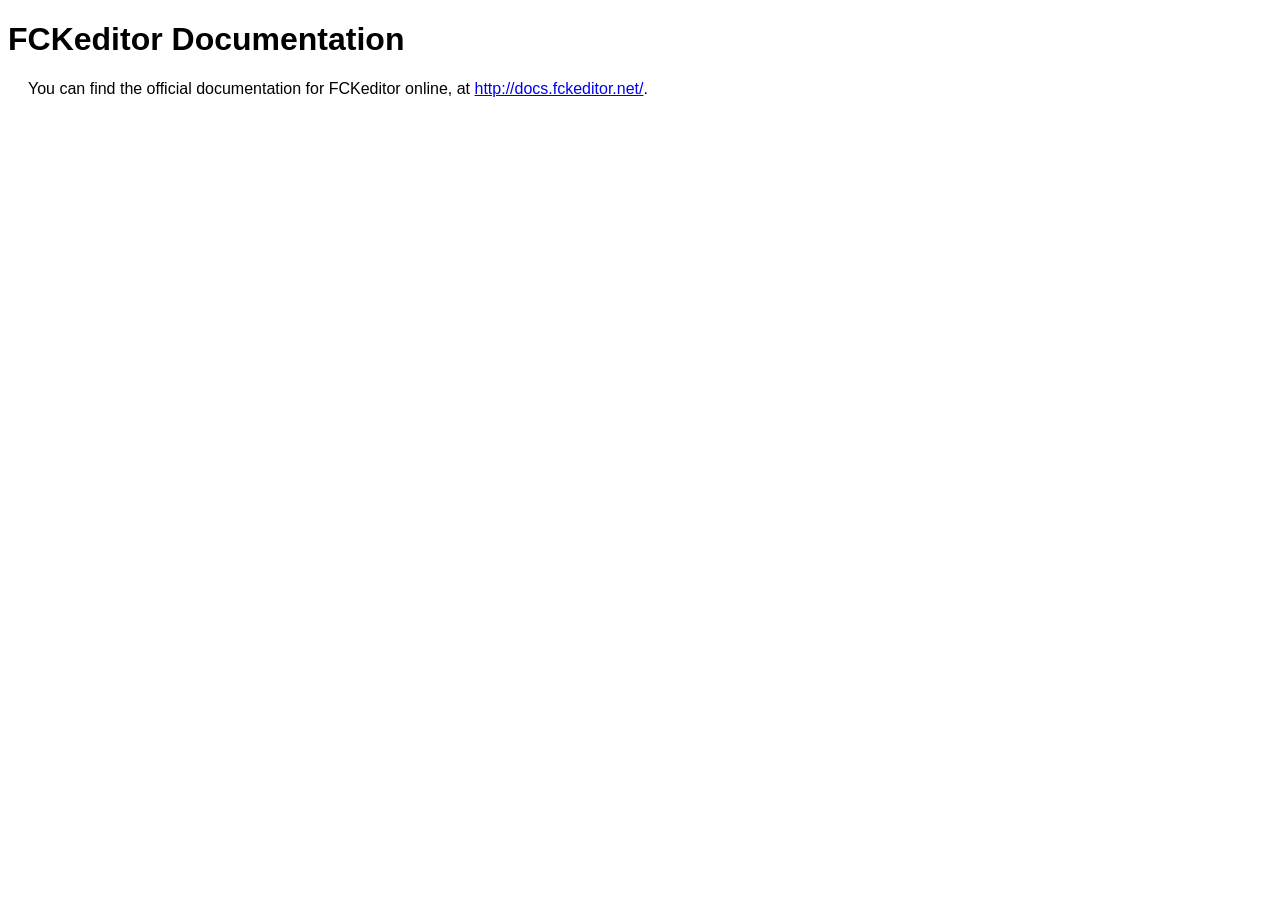
<file: src/main/webapp/res/fckeditor/_documentation.html>
<!DOCTYPE html PUBLIC "-//W3C//DTD XHTML 1.0 Transitional//EN" "http://www.w3.org/TR/xhtml1/DTD/xhtml1-transitional.dtd">
<!--
 * FCKeditor - The text editor for Internet - http://www.fckeditor.net
 * Copyright (C) 2003-2009 Frederico Caldeira Knabben
 *
 * == BEGIN LICENSE ==
 *
 * Licensed under the terms of any of the following licenses at your
 * choice:
 *
 *  - GNU General Public License Version 2 or later (the "GPL")
 *    http://www.gnu.org/licenses/gpl.html
 *
 *  - GNU Lesser General Public License Version 2.1 or later (the "LGPL")
 *    http://www.gnu.org/licenses/lgpl.html
 *
 *  - Mozilla Public License Version 1.1 or later (the "MPL")
 *    http://www.mozilla.org/MPL/MPL-1.1.html
 *
 * == END LICENSE ==
-->
<html xmlns="http://www.w3.org/1999/xhtml">
<head>
	<title>FCKeditor - Documentation</title>
	<meta http-equiv="Content-Type" content="text/html; charset=utf-8" />
	<style type="text/css">
		body { font-family: arial, verdana, sans-serif }
		p { margin-left: 20px }
	</style>
</head>
<body>
	<h1>
		FCKeditor Documentation</h1>
	<p>
		You can find the official documentation for FCKeditor online, at <a href="http://docs.fckeditor.net/">
			http://docs.fckeditor.net/</a>.</p>
</body>
</html>
</file>
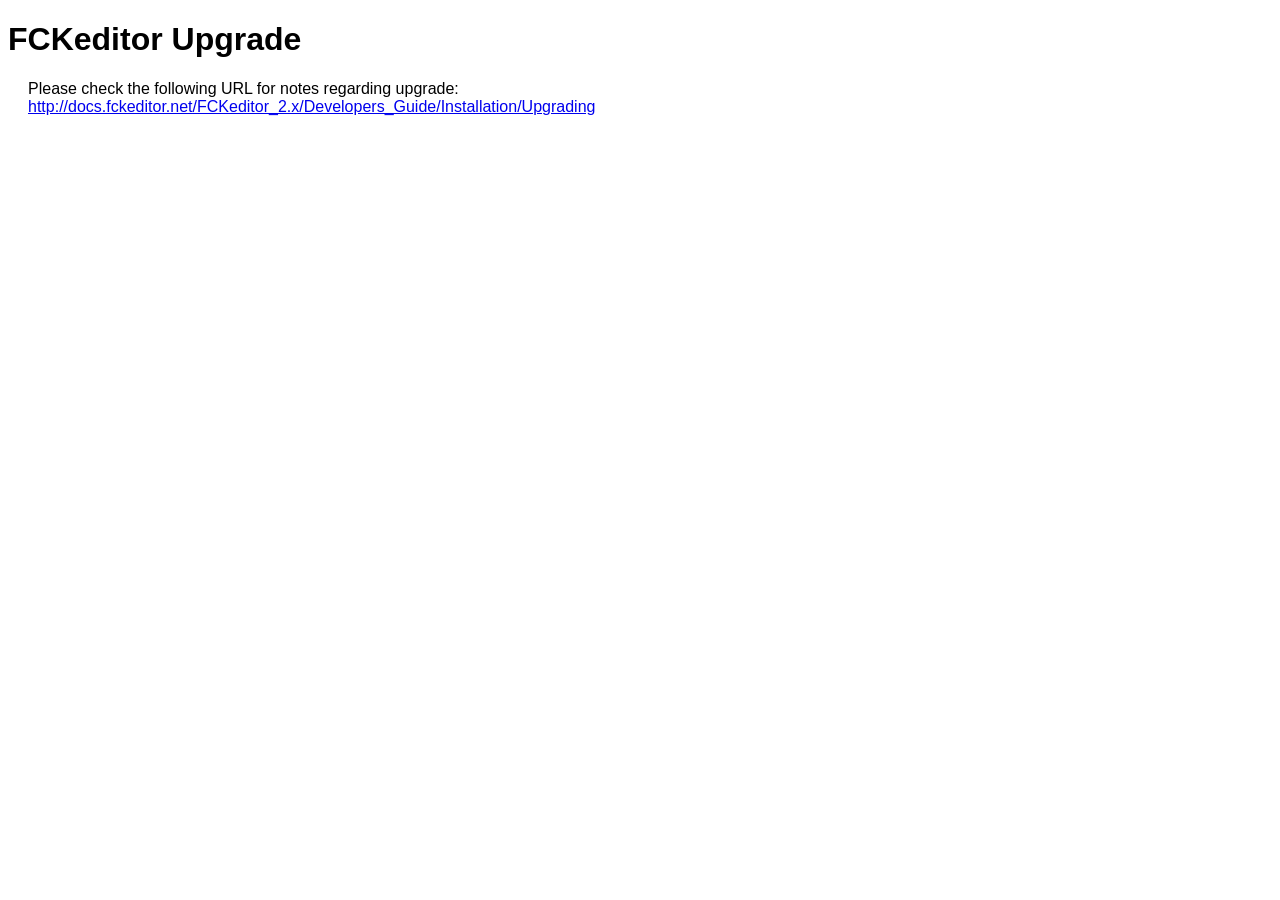
<file: src/main/webapp/res/fckeditor/_upgrade.html>
<!DOCTYPE html PUBLIC "-//W3C//DTD XHTML 1.0 Transitional//EN" "http://www.w3.org/TR/xhtml1/DTD/xhtml1-transitional.dtd">
<!--
 * FCKeditor - The text editor for Internet - http://www.fckeditor.net
 * Copyright (C) 2003-2009 Frederico Caldeira Knabben
 *
 * == BEGIN LICENSE ==
 *
 * Licensed under the terms of any of the following licenses at your
 * choice:
 *
 *  - GNU General Public License Version 2 or later (the "GPL")
 *    http://www.gnu.org/licenses/gpl.html
 *
 *  - GNU Lesser General Public License Version 2.1 or later (the "LGPL")
 *    http://www.gnu.org/licenses/lgpl.html
 *
 *  - Mozilla Public License Version 1.1 or later (the "MPL")
 *    http://www.mozilla.org/MPL/MPL-1.1.html
 *
 * == END LICENSE ==
-->
<html xmlns="http://www.w3.org/1999/xhtml">
<head>
	<title>FCKeditor - Upgrade</title>
	<meta http-equiv="Content-Type" content="text/html; charset=utf-8" />
	<style type="text/css">
		body { font-family: arial, verdana, sans-serif }
		p { margin-left: 20px }
	</style>
</head>
<body>
	<h1>
		FCKeditor Upgrade</h1>
	<p>
		Please check the following URL for notes regarding upgrade:<br />
		<a href="http://docs.fckeditor.net/FCKeditor_2.x/Developers_Guide/Installation/Upgrading">
			http://docs.fckeditor.net/FCKeditor_2.x/Developers_Guide/Installation/Upgrading</a></p>
</body>
</html>
</file>
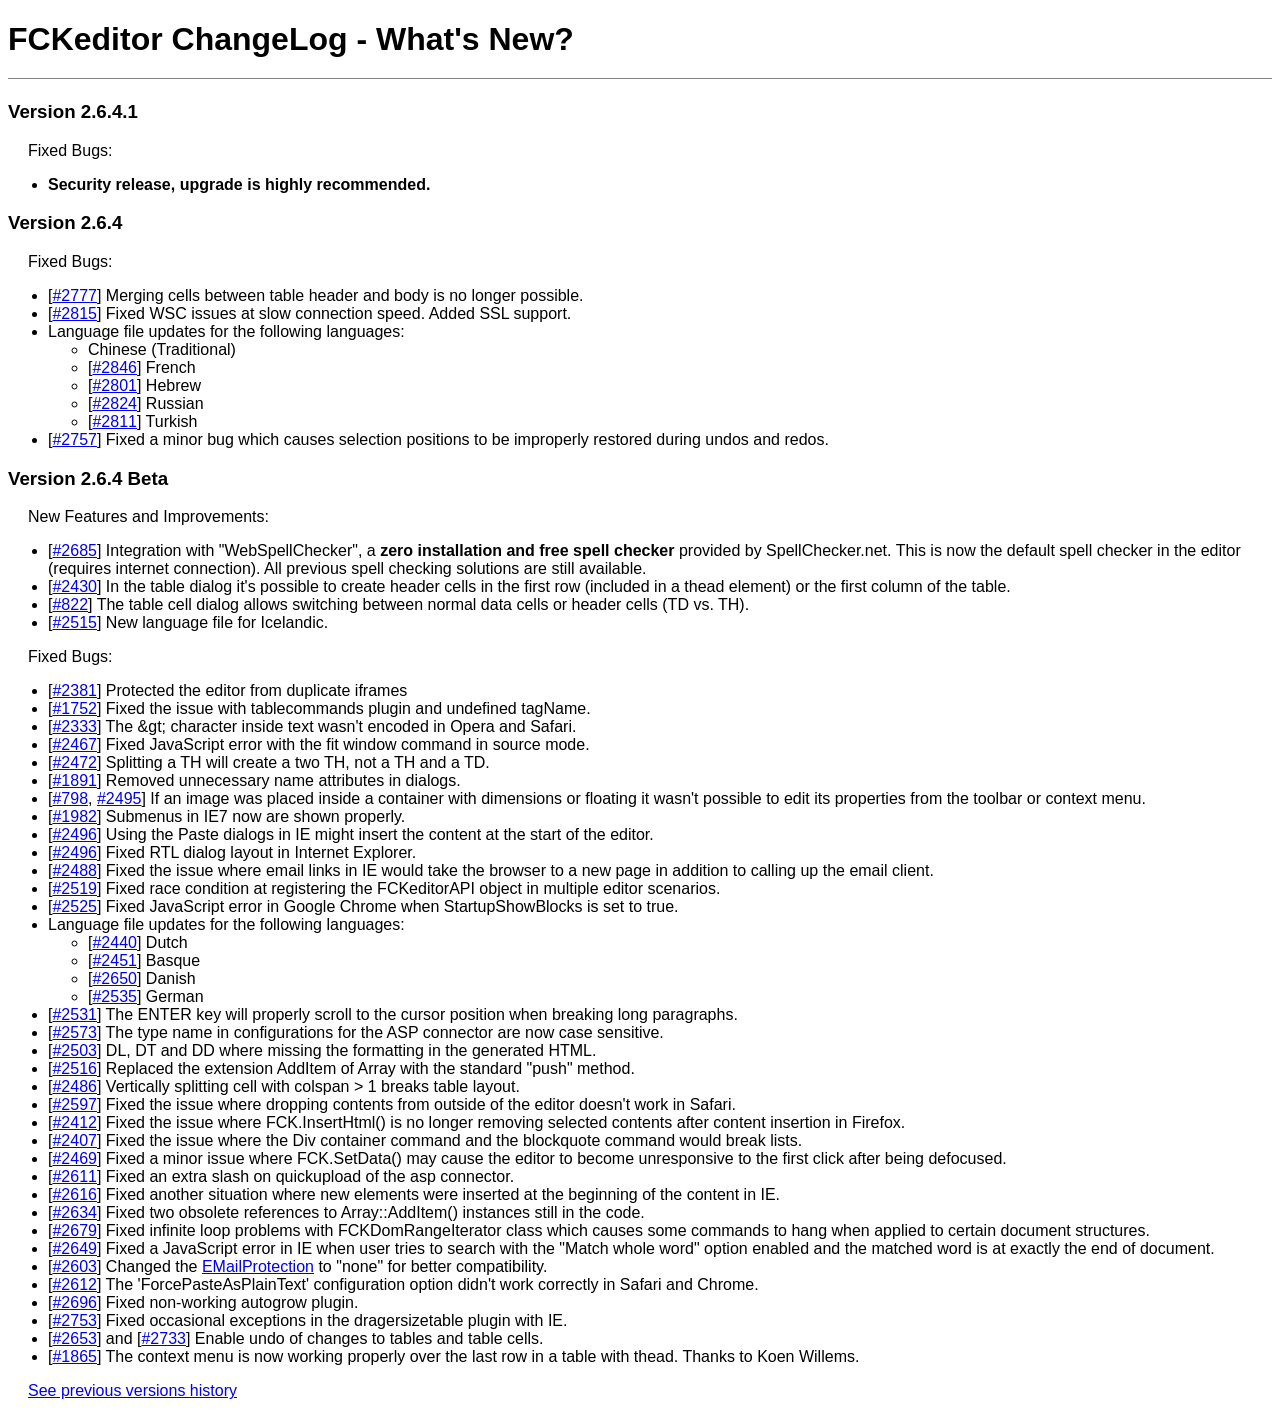
<file: src/main/webapp/res/fckeditor/_whatsnew.html>
<!DOCTYPE html PUBLIC "-//W3C//DTD XHTML 1.0 Transitional//EN" "http://www.w3.org/TR/xhtml1/DTD/xhtml1-transitional.dtd">
<!--
 * FCKeditor - The text editor for Internet - http://www.fckeditor.net
 * Copyright (C) 2003-2009 Frederico Caldeira Knabben
 *
 * == BEGIN LICENSE ==
 *
 * Licensed under the terms of any of the following licenses at your
 * choice:
 *
 *  - GNU General Public License Version 2 or later (the "GPL")
 *    http://www.gnu.org/licenses/gpl.html
 *
 *  - GNU Lesser General Public License Version 2.1 or later (the "LGPL")
 *    http://www.gnu.org/licenses/lgpl.html
 *
 *  - Mozilla Public License Version 1.1 or later (the "MPL")
 *    http://www.mozilla.org/MPL/MPL-1.1.html
 *
 * == END LICENSE ==
-->
<html xmlns="http://www.w3.org/1999/xhtml">
<head>
	<title>FCKeditor ChangeLog - What's New?</title>
	<meta http-equiv="Content-Type" content="text/html; charset=utf-8" />
	<style type="text/css">
		body { font-family: arial, verdana, sans-serif }
		p { margin-left: 20px }
		h1 { border-bottom: solid 1px gray; padding-bottom: 20px }
	</style>
</head>
<body>
	<h1>
		FCKeditor ChangeLog - What's New?</h1>
	<h3>
		Version 2.6.4.1</h3>
	<p>
		Fixed Bugs:</p>
	<ul>
		<li><strong>Security release, upgrade is highly recommended.</strong></li>
	</ul>
	<h3>
		Version 2.6.4</h3>
	<p>
		Fixed Bugs:</p>
	<ul>
		<li>[<a target="_blank" href="http://dev.fckeditor.net/ticket/2777">#2777</a>] Merging
			cells between table header and body is no longer possible.</li>
		<li>[<a target="_blank" href="http://dev.fckeditor.net/ticket/2815">#2815</a>] Fixed
			WSC issues at slow connection speed. Added SSL support.</li>
		<li>Language file updates for the following languages:
			<ul>
				<li>Chinese (Traditional)</li>
				<li>[<a target="_blank" href="http://dev.fckeditor.net/ticket/2846">#2846</a>] French</li>
				<li>[<a target="_blank" href="http://dev.fckeditor.net/ticket/2801">#2801</a>] Hebrew</li>
				<li>[<a target="_blank" href="http://dev.fckeditor.net/ticket/2824">#2824</a>] Russian</li>
				<li>[<a target="_blank" href="http://dev.fckeditor.net/ticket/2811">#2811</a>] Turkish</li>
			</ul>
		</li>
		<li>[<a target="_blank" href="http://dev.fckeditor.net/ticket/2757">#2757</a>] Fixed
			a minor bug which causes selection positions to be improperly restored during undos
			and redos.</li>
	</ul>
	<h3>
		Version 2.6.4 Beta</h3>
	<p>
		New Features and Improvements:</p>
	<ul>
		<li>[<a target="_blank" href="http://dev.fckeditor.net/ticket/2685">#2685</a>] Integration
			with "WebSpellChecker", a <strong>zero installation and free spell checker</strong>
			provided by SpellChecker.net. This is now the default spell checker in the editor
			(requires internet connection). All previous spell checking solutions are still
			available.</li>
		<li>[<a target="_blank" href="http://dev.fckeditor.net/ticket/2430">#2430</a>] In the
			table dialog it's possible to create header cells in the first row (included in
			a thead element) or the first column of the table. </li>
		<li>[<a target="_blank" href="http://dev.fckeditor.net/ticket/822">#822</a>] The table
			cell dialog allows switching between normal data cells or header cells (TD vs. TH).
		</li>
		<li>[<a target="_blank" href="http://dev.fckeditor.net/ticket/2515">#2515</a>] New language
			file for Icelandic.</li>
	</ul>
	<p>
		Fixed Bugs:</p>
	<ul>
		<li>[<a target="_blank" href="http://dev.fckeditor.net/ticket/2381">#2381</a>] Protected
			the editor from duplicate iframes</li>
		<li>[<a target="_blank" href="http://dev.fckeditor.net/ticket/1752">#1752</a>] Fixed
			the issue with tablecommands plugin and undefined tagName.</li>
		<li>[<a target="_blank" href="http://dev.fckeditor.net/ticket/2333">#2333</a>] The &amp;gt;
			character inside text wasn't encoded in Opera and Safari.</li>
		<li>[<a target="_blank" href="http://dev.fckeditor.net/ticket/2467">#2467</a>] Fixed
			JavaScript error with the fit window command in source mode.</li>
		<li>[<a target="_blank" href="http://dev.fckeditor.net/ticket/2472">#2472</a>] Splitting
			a TH will create a two TH, not a TH and a TD.</li>
		<li>[<a target="_blank" href="http://dev.fckeditor.net/ticket/1891">#1891</a>] Removed
			unnecessary name attributes in dialogs. </li>
		<li>[<a target="_blank" href="http://dev.fckeditor.net/ticket/798">#798</a>, <a target="_blank"
			href="http://dev.fckeditor.net/ticket/2495">#2495</a>] If an image was placed inside
			a container with dimensions or floating it wasn't possible to edit its properties
			from the toolbar or context menu.</li>
		<li>[<a target="_blank" href="http://dev.fckeditor.net/ticket/1982">#1982</a>] Submenus
			in IE7 now are shown properly.</li>
		<li>[<a target="_blank" href="http://dev.fckeditor.net/ticket/2496">#2496</a>] Using
			the Paste dialogs in IE might insert the content at the start of the editor.</li>
		<li>[<a target="_blank" href="http://dev.fckeditor.net/ticket/2349">#2496</a>] Fixed
			RTL dialog layout in Internet Explorer.</li>
		<li>[<a target="_blank" href="http://dev.fckeditor.net/ticket/2488">#2488</a>] Fixed
			the issue where email links in IE would take the browser to a new page in addition
			to calling up the email client.</li>
		<li>[<a target="_blank" href="http://dev.fckeditor.net/ticket/2519">#2519</a>] Fixed
			race condition at registering the FCKeditorAPI object in multiple editor scenarios.</li>
		<li>[<a target="_blank" href="http://dev.fckeditor.net/ticket/2525">#2525</a>] Fixed
			JavaScript error in Google Chrome when StartupShowBlocks is set to true.</li>
		<li>Language file updates for the following languages:
			<ul>
				<li>[<a target="_blank" href="http://dev.fckeditor.net/ticket/2440">#2440</a>] Dutch</li>
				<li>[<a target="_blank" href="http://dev.fckeditor.net/ticket/2451">#2451</a>] Basque</li>
				<li>[<a target="_blank" href="http://dev.fckeditor.net/ticket/2451">#2650</a>] Danish</li>
				<li>[<a target="_blank" href="http://dev.fckeditor.net/ticket/2208">#2535</a>] German
				</li>
			</ul>
		</li>
		<li>[<a target="_blank" href="http://dev.fckeditor.net/ticket/2531">#2531</a>] The ENTER
			key will properly scroll to the cursor position when breaking long paragraphs.</li>
		<li>[<a target="_blank" href="http://dev.fckeditor.net/ticket/2573">#2573</a>] The type
			name in configurations for the ASP connector are now case sensitive.</li>
		<li>[<a target="_blank" href="http://dev.fckeditor.net/ticket/2503">#2503</a>] DL, DT
			and DD where missing the formatting in the generated HTML.</li>
		<li>[<a target="_blank" href="http://dev.fckeditor.net/ticket/2516">#2516</a>] Replaced
			the extension AddItem of Array with the standard "push" method.</li>
		<li>[<a target="_blank" href="http://dev.fckeditor.net/ticket/2486">#2486</a>] Vertically
			splitting cell with colspan &gt; 1 breaks table layout.</li>
		<li>[<a target="_blank" href="http://dev.fckeditor.net/ticket/2597">#2597</a>] Fixed
			the issue where dropping contents from outside of the editor doesn't work in Safari.</li>
		<li>[<a target="_blank" href="http://dev.fckeditor.net/ticket/2412">#2412</a>] Fixed
			the issue where FCK.InsertHtml() is no longer removing selected contents after content
			insertion in Firefox.</li>
		<li>[<a target="_blank" href="http://dev.fckeditor.net/ticket/2407">#2407</a>] Fixed
			the issue where the Div container command and the blockquote command would break
			lists.</li>
		<li>[<a target="_blank" href="http://dev.fckeditor.net/ticket/2469">#2469</a>] Fixed
			a minor issue where FCK.SetData() may cause the editor to become unresponsive to
			the first click after being defocused.</li>
		<li>[<a target="_blank" href="http://dev.fckeditor.net/ticket/2611">#2611</a>] Fixed
			an extra slash on quickupload of the asp connector.</li>
		<li>[<a target="_blank" href="http://dev.fckeditor.net/ticket/2616">#2616</a>] Fixed
			another situation where new elements were inserted at the beginning of the content
			in IE.</li>
		<li>[<a target="_blank" href="http://dev.fckeditor.net/ticket/2634">#2634</a>] Fixed
			two obsolete references to Array::AddItem() instances still in the code.</li>
		<li>[<a target="_blank" href="http://dev.fckeditor.net/ticket/2679">#2679</a>] Fixed
			infinite loop problems with FCKDomRangeIterator class which causes some commands
			to hang when applied to certain document structures.</li>
		<li>[<a target="_blank" href="http://dev.fckeditor.net/ticket/2649">#2649</a>] Fixed
			a JavaScript error in IE when user tries to search with the "Match whole word" option
			enabled and the matched word is at exactly the end of document.</li>
		<li>[<a target="_blank" href="http://dev.fckeditor.net/ticket/2603">#2603</a>] Changed
			the <a href="http://docs.fckeditor.net/EMailProtection">EMailProtection</a> to "none"
			for better compatibility.</li>
		<li>[<a target="_blank" href="http://dev.fckeditor.net/ticket/2612">#2612</a>] The 'ForcePasteAsPlainText'
			configuration option didn't work correctly in Safari and Chrome.</li>
		<li>[<a target="_blank" href="http://dev.fckeditor.net/ticket/2696">#2696</a>] Fixed
			non-working autogrow plugin.</li>
		<li>[<a target="_blank" href="http://dev.fckeditor.net/ticket/2753">#2753</a>] Fixed
			occasional exceptions in the dragersizetable plugin with IE.</li>
		<li>[<a target="_blank" href="http://dev.fckeditor.net/ticket/2653">#2653</a>] and [<a
			target="_blank" href="http://dev.fckeditor.net/ticket/2733">#2733</a>] Enable undo
			of changes to tables and table cells.</li>
		<li>[<a target="_blank" href="http://dev.fckeditor.net/ticket/1865">#1865</a>] The context
			menu is now working properly over the last row in a table with thead. Thanks to
			Koen Willems.</li>
	</ul>
	<p>
		<a href="_whatsnew_history.html">See previous versions history</a></p>
</body>
</html>
</file>
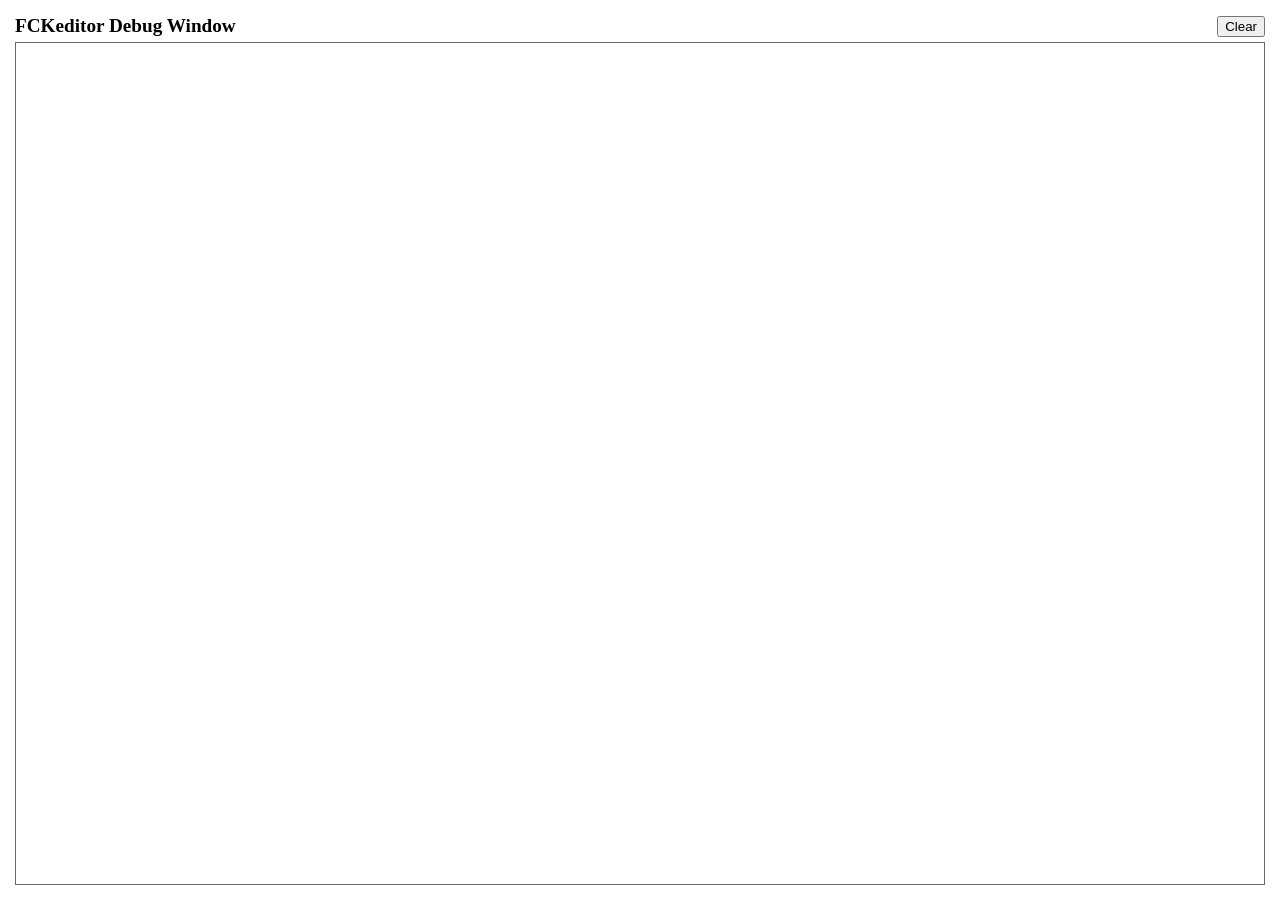
<file: src/main/webapp/res/fckeditor/editor/fckdebug.html>
<!DOCTYPE HTML PUBLIC "-//W3C//DTD HTML 4.0 Transitional//EN">
<!--
 * FCKeditor - The text editor for Internet - http://www.fckeditor.net
 * Copyright (C) 2003-2009 Frederico Caldeira Knabben
 *
 * == BEGIN LICENSE ==
 *
 * Licensed under the terms of any of the following licenses at your
 * choice:
 *
 *  - GNU General Public License Version 2 or later (the "GPL")
 *    http://www.gnu.org/licenses/gpl.html
 *
 *  - GNU Lesser General Public License Version 2.1 or later (the "LGPL")
 *    http://www.gnu.org/licenses/lgpl.html
 *
 *  - Mozilla Public License Version 1.1 or later (the "MPL")
 *    http://www.mozilla.org/MPL/MPL-1.1.html
 *
 * == END LICENSE ==
 *
 * This is the Debug window.
 * It automatically popups if the Debug = true in the configuration file.
-->
<html xmlns="http://www.w3.org/1999/xhtml">
<head>
	<title>FCKeditor Debug Window</title>
	<meta name="robots" content="noindex, nofollow" />
	<script type="text/javascript">

var oWindow ;
var oDiv ;

if ( !window.FCKMessages )
	window.FCKMessages = new Array() ;

window.onload = function()
{
	oWindow = document.getElementById('xOutput').contentWindow ;
	oWindow.document.open() ;
	oWindow.document.write( '<div id="divMsg"><\/div>' ) ;
	oWindow.document.close() ;
	oDiv	= oWindow.document.getElementById('divMsg') ;
}

function Output( message, color, noParse )
{
	if ( !noParse && message != null && isNaN( message ) )
		message = message.replace(/</g, "&lt;") ;

	if ( color )
		message = '<font color="' + color + '">' + message + '<\/font>' ;

	window.FCKMessages[ window.FCKMessages.length ] = message ;
	StartTimer() ;
}

function OutputObject( anyObject, color )
{
	var message ;

	if ( anyObject != null )
	{
		message = 'Properties of: ' + anyObject + '</b><blockquote>' ;

		for (var prop in anyObject)
		{
			try
			{
				var sVal = anyObject[ prop ] != null ? anyObject[ prop ] + '' : '[null]' ;
				message += '<b>' + prop + '</b> : ' + sVal.replace(/</g, '&lt;') + '<br>' ;
			}
			catch (e)
			{
				try
				{
					message += '<b>' + prop + '</b> : [' + typeof( anyObject[ prop ] ) + ']<br>' ;
				}
				catch (e)
				{
					message += '<b>' + prop + '</b> : [-error-]<br>' ;
				}
			}
		}

		message += '</blockquote><b>' ;
	} else
		message = 'OutputObject : Object is "null".' ;

	Output( message, color, true ) ;
}

function StartTimer()
{
	window.setTimeout( 'CheckMessages()', 100 ) ;
}

function CheckMessages()
{
	if ( window.FCKMessages.length > 0 )
	{
		// Get the first item in the queue
		var sMessage = window.FCKMessages[0] ;

		// Removes the first item from the queue
		var oTempArray = new Array() ;
		for ( i = 1 ; i < window.FCKMessages.length ; i++ )
			oTempArray[ i - 1 ] = window.FCKMessages[ i ] ;
		window.FCKMessages = oTempArray ;

		var d = new Date() ;
		var sTime =
			( d.getHours() + 100 + '' ).substr( 1,2 ) + ':' +
			( d.getMinutes() + 100 + '' ).substr( 1,2 ) + ':' +
			( d.getSeconds() + 100 + '' ).substr( 1,2 ) + ':' +
			( d.getMilliseconds() + 1000 + '' ).substr( 1,3 ) ;

		var oMsgDiv = oWindow.document.createElement( 'div' ) ;
		oMsgDiv.innerHTML = sTime + ': <b>' + sMessage + '<\/b>' ;
		oDiv.appendChild( oMsgDiv ) ;
		oMsgDiv.scrollIntoView() ;
	}
}

function Clear()
{
	oDiv.innerHTML = '' ;
}
	</script>
</head>
<body style="margin: 10px">
	<table style="height: 100%" cellspacing="5" cellpadding="0" width="100%" border="0">
		<tr>
			<td>
				<table cellspacing="0" cellpadding="0" width="100%" border="0">
					<tr>
						<td style="font-weight: bold; font-size: 1.2em;">
							FCKeditor Debug Window</td>
						<td align="right">
							<input type="button" value="Clear" onclick="Clear();" /></td>
					</tr>
				</table>
			</td>
		</tr>
		<tr style="height: 100%">
			<td style="border: #696969 1px solid">
				<iframe id="xOutput" width="100%" height="100%" scrolling="auto" src="javascript:void(0)"
					frameborder="0"></iframe>
			</td>
		</tr>
	</table>
</body>
</html>
</file>
